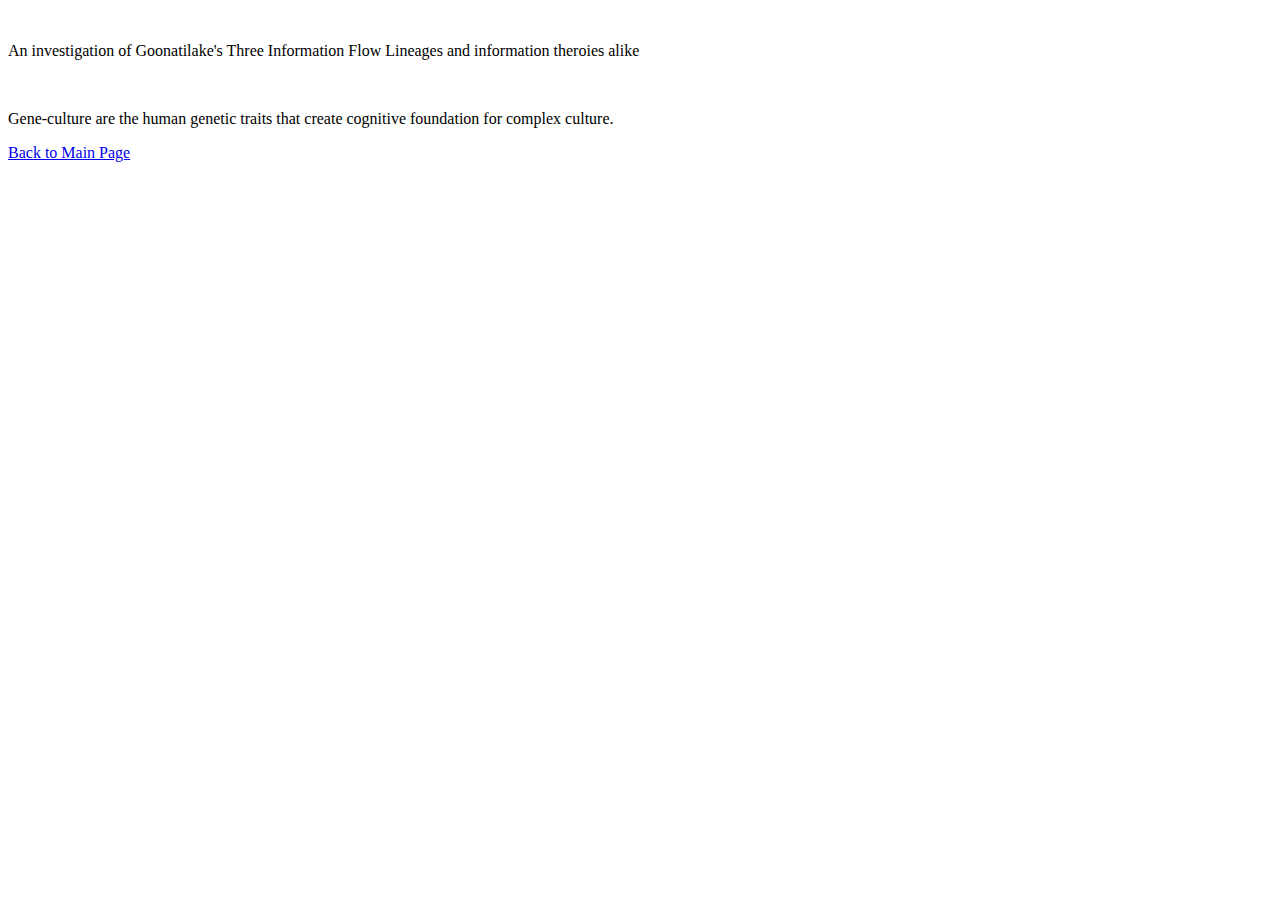
<file: bioevol.html>
<!DOCTYPE html>
<html lang="en">
    <meta charset="UTF-8">
    <style> 
        #header {width:100%; text-align: center;border-radius:5px; }
        #footer {width:50%; text-align: center;border-radius:2px; }
        #header {background:white; color:black; border-bottom:5px solid indigo;}
        #footer {clear:left; background:white; color:black; border-bottom:5px solid indigo;}
        
        #rightnav {margin:10px; float:right}
        #centerbody {margin:10px; float:center}
        #rightnav {padding-right:5px; border:2px outset indigo; width:20%; height:180px;}
        #centerbody {border:2px outset indigo; text-align:center; width: 70%;height:180px;}
        .centerblack {text-align; center; color:black}
    </style>
  <div id="#header">
      <title>Biocultural Evolution</title>
  </div><br>
  <div id="#centerbody">
    <p>An investigation of Goonatilake's Three Information Flow Lineages and information theroies alike</p><br>
    <p>Gene-culture are the human genetic traits that create cognitive foundation for complex culture.</p>
  </div>
  </body>
  <footer id="#footer">
    <a href="index.html">Back to Main Page</a>
  </footer>
</html>
</file>
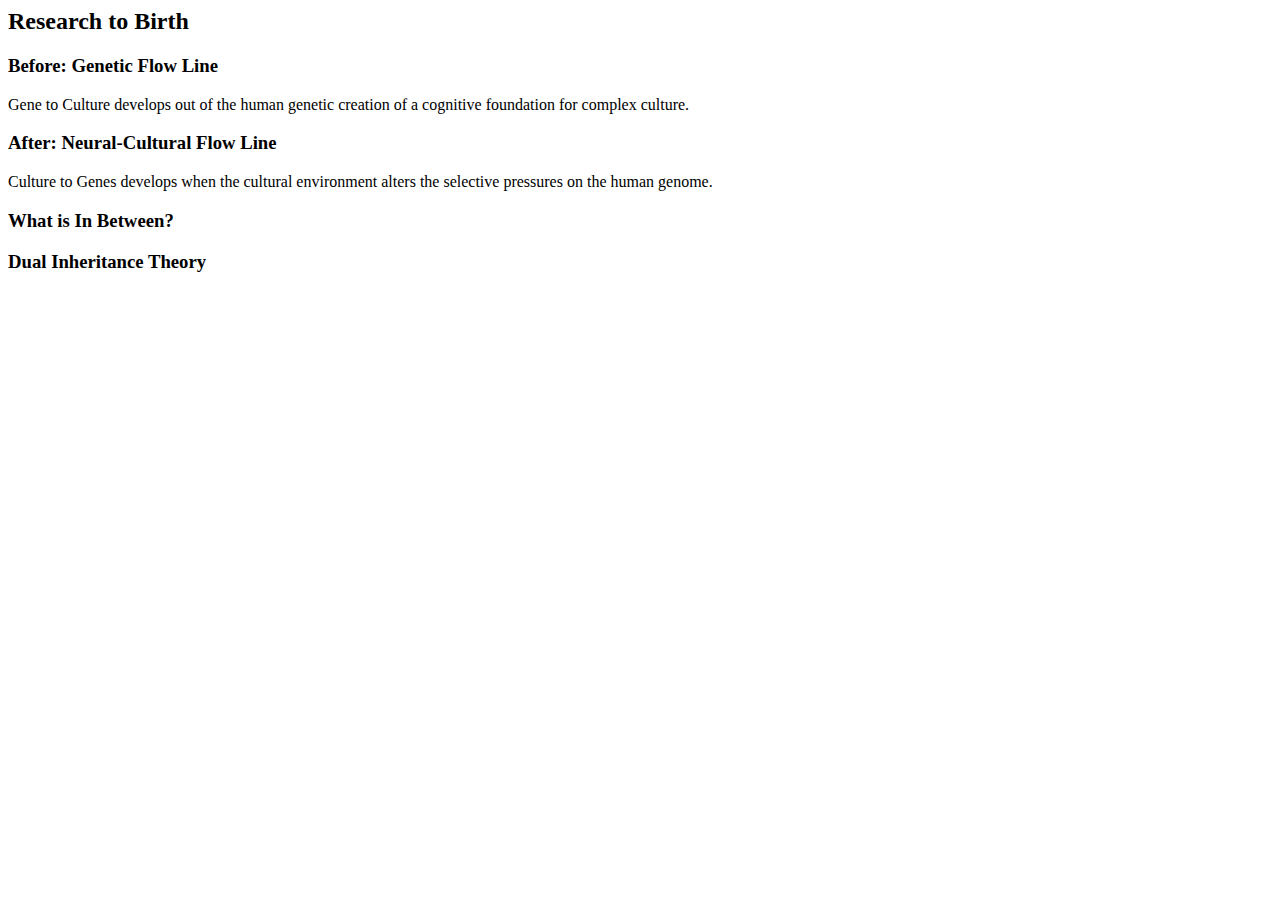
<file: body.html>
<body>
<h2>Research to Birth</h2>
<h3>Before: Genetic Flow Line</h3>
<p>Gene to Culture develops out of the human genetic creation of a cognitive foundation for complex culture.</p>
<h3>After: Neural-Cultural Flow Line</h3>
<p>Culture to Genes develops when the cultural environment alters the selective pressures on the human genome.</p>
<h3>What is In Between?</h3>
<h3>Dual Inheritance Theory</h3>
</body>
</file>
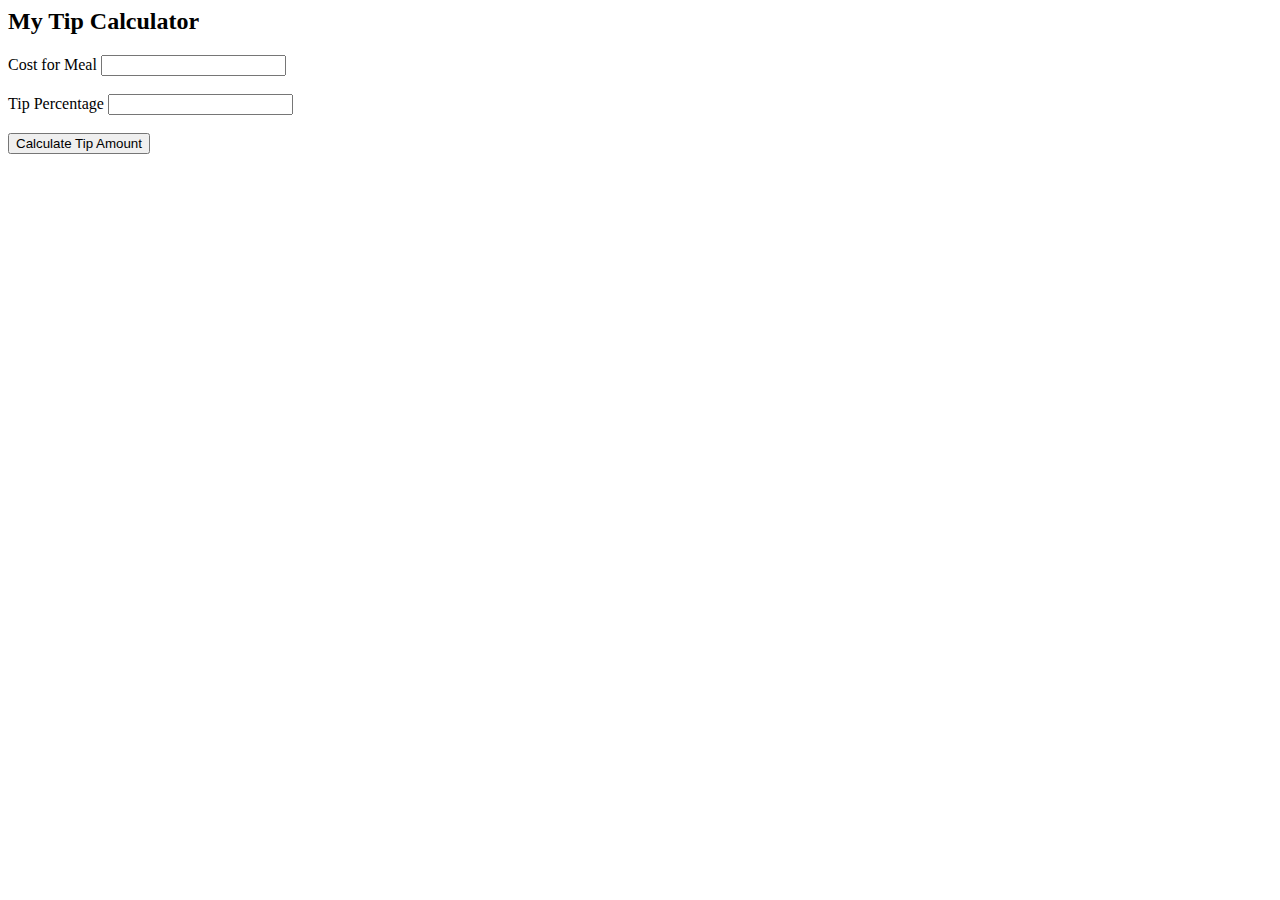
<file: javascript.html>
<!DOCTYPE>
<html>
<head>
  <meta charset="UTF-8"
  <meta name="viewport" content="width=device-width,inditial-scales=1.0">
  <title>My first html page</title>
</head>
<body>
	<h2>My Tip Calculator</h2>
	<label for="cost">Cost for Meal</label>
	<input id="cost" type="number" step".01" title="Tip Percentage"><br><br>
	<label for="tip">Tip Percentage</label>
	<input id=:tip" type="number" step=".01" title="Tip percentage"><br><br>
        <button type="button" onclick="myFunction()">Calculate Tip Amount</button>
	
	<script>
	function myFunction() {
		let x = document.getElementById("cost").value;
		let y = document.getElementById("tip").value;
		let text = "";
		let tip = (x*y)/100;
		text = "tip amount: 4" + tip.toFixed(2);
		document.getElementById("My Tip Calculator").innerHTML = text;
	}
	</script>
</body>
</html>
</file>
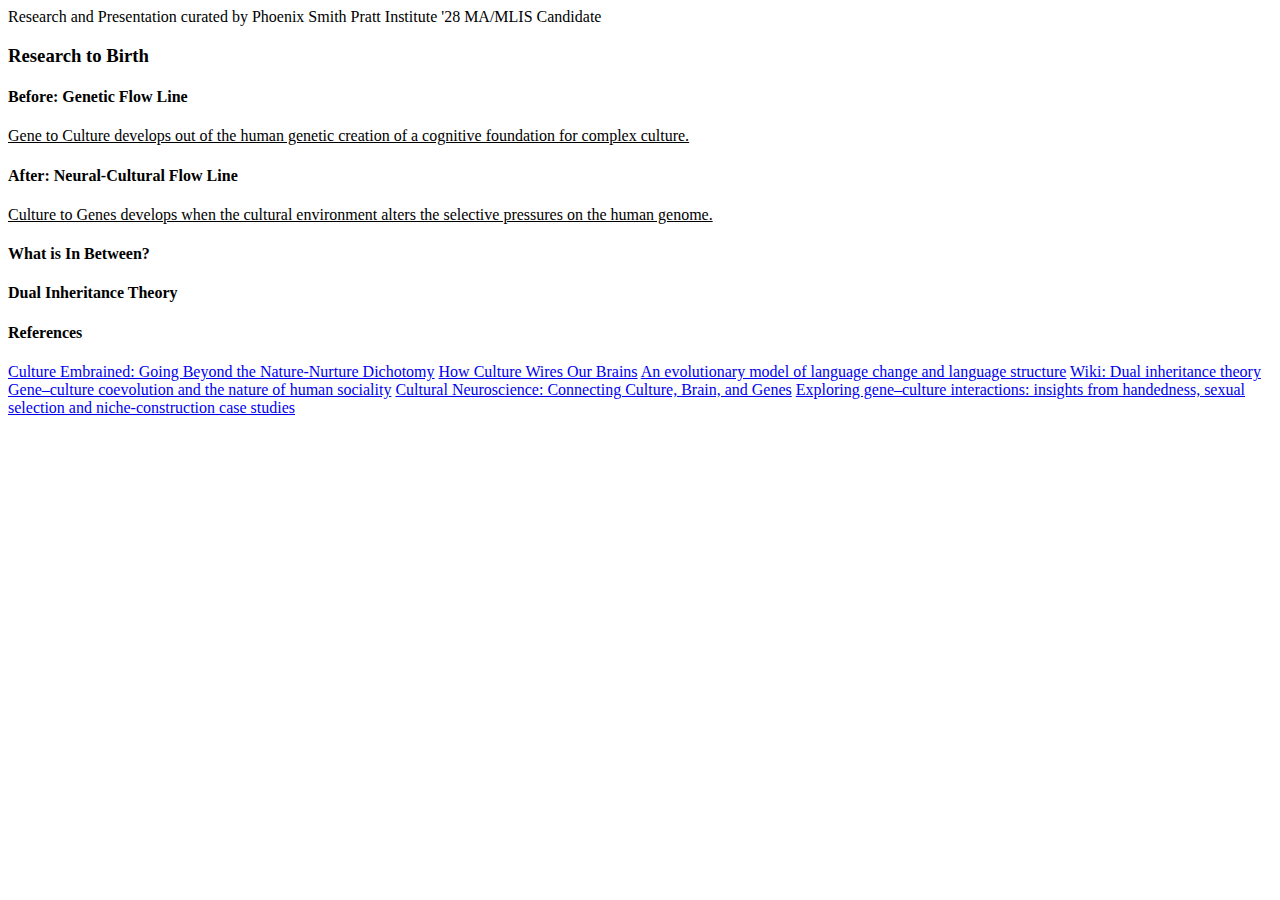
<file: test.html>
<!DOCTYPE html>
<html>
<head>
<meta charset="UTF-8">
  <style> 
    p {
    color: black;
    text-decoration: underline;}
.yellowparagraph {
    color: yellow;} 
  #footer {color: black}
  </style>
<title> Dual Inheritance Theory </title>
<meta name="description" content= "Webpage for Portfolio">
<meta name="keywords" content= ('Gene-Culture Coevolutionary Process', 'Biocultural Evolution', 'Genetic Flow line, 'Neural-Cultural Flow line>
<meta name="author" content="Phoenix Smith"> </head>

<body>
Research and Presentation curated by Phoenix Smith
Pratt Institute '28 MA/MLIS Candidate
  <body>
<h3>Research to Birth</h3>
<h4>Before: Genetic Flow Line</h4>
<p>Gene to Culture develops out of the human genetic creation of a cognitive foundation for complex culture.</p>
<h4>After: Neural-Cultural Flow Line</h4>
<p>Culture to Genes develops when the cultural environment alters the selective pressures on the human genome.</p>
<h4>What is In Between?</h4>
<h4>Dual Inheritance Theory</h4>
</body> 
  <body><h4>References</h4>
<a href="https://pmc.ncbi.nlm.nih.gov/articles/PMC5841951/">Culture Embrained: Going Beyond the Nature-Nurture Dichotomy</a>
<a href="https://www.psychologytoday.com/us/blog/between-cultures/201701/how-culture-wires-our-brains">How Culture Wires Our Brains</a>
<a href="https://www.unm.edu/~wcroft/Papers/ELC2-Chap02.pdf">An evolutionary model of language change and language
structure</a>
<a href="https://en.wikipedia.org/wiki/Dual_inheritance_theory">Wiki: Dual inheritance theory</a>
<a href="https://pmc.ncbi.nlm.nih.gov/articles/PMC3048999/">Gene–culture coevolution and the nature of human sociality</a>
<a href="https://emergingtrends.stanford.edu/files/original/a3e4d50fc52ed0695c3aae0848c8fd8470c74516.pdf">Cultural Neuroscience: Connecting
Culture, Brain, and Genes</a>
<a href="https://pmc.ncbi.nlm.nih.gov/articles/PMC2607340/">Exploring gene–culture interactions: insights from handedness, sexual selection and niche-construction case studies</a></body>
</body>
</html>
</file>
